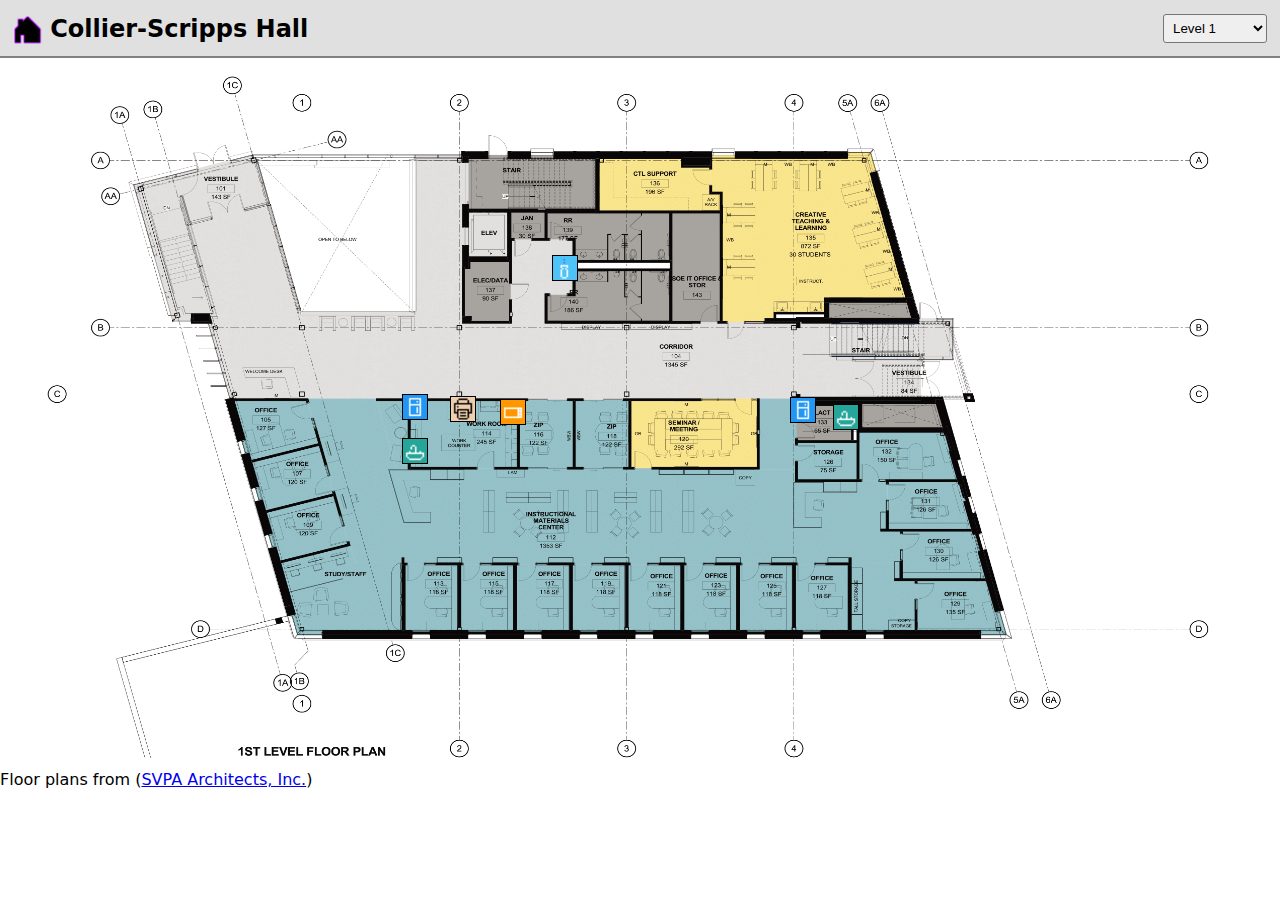
<file: buildings/Collier-Scripps Hall/index.html>
<html>
    <head>
        <script src="script.js" type="module" defer="true"></script>
        <link rel="stylesheet" href="stylesheet.css" />
    </head>

    <body>
        <div class="heading">
            <table style="width: 100%;">
                <tbody>
                    <tr>
                        <td style="width: 100%;">
                            <h2 style="float: left;">
                                <a href="../.." title="Home" class="homeicon">&nbsp;</a> 
                                Collier-Scripps Hall
                            </h2>
                        </td>
                        <td style="width: 0%;">
                            <select id="dropdown"></select>
                        </td>
                    </tr>
                </tbody>
            </table>
        </div>
        <div style="margin-top: 50px;" align="center">
            <canvas id="canvas" class="map"></canvas>
        </div>
        <div>Floor plans from (<a href="https://www.SVPA-Architects.com" target="_blank">SVPA Architects, Inc.</a>)</div>
    </body>
</html>
</file>
<file: buildings/Collier-Scripps Hall/stylesheet.css>
body {
	font-family: system-ui, sans-serif;
	margin: 0px;
}

select {
	padding: 5px;
	border-radius: 3px;
}

.heading h2 {
	margin: 0px;
	padding: 0px;
}
.heading {
	padding: 10px;
	background-color: #E0E0E0;
	display: block;
	border-bottom: 2px solid #808080;
	position: fixed;
	top: 0px;
	width: calc(100% - 20px);
}

canvas.map {
	margin: 10px;
	max-width: calc(100% - 20px);
}

a.homeicon {
	background-image: url('/icons/home.png');
	background-size: cover;
	background-repeat: no-repeat;
	display: inline-block;
	width: 1.2em;
	height: 1.2em;
	margin-top: 0.1em;
	margin-bottom: -0.1em;
	text-decoration: none;
}
a.homeicon:hover {
	background-image: url('/icons/home2.png');
}
</file>
